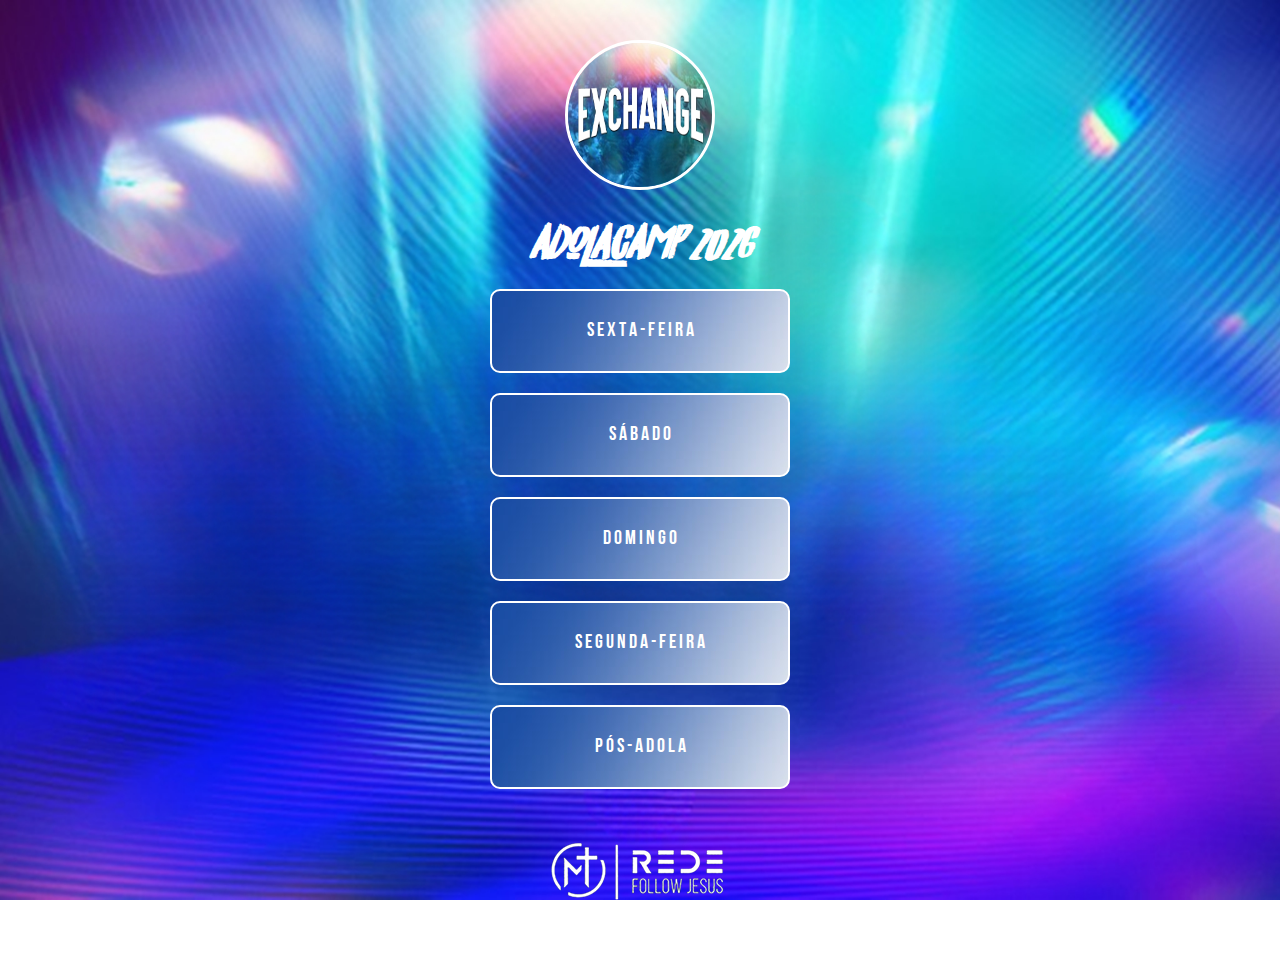
<file: index.html>
<!DOCTYPE html>
<html lang="pt-br">
<head>
    <meta charset="UTF-8">
    <meta http-equiv="X-UA-Compatible" content="IE=edge">
    <meta name="viewport" content="width=device-width">
    <title class="titulo">Exchange 2026</title>
    <link rel="stylesheet" href="style.css">
    <link href="teens.png" rel="icon">
</head>
<body>
    <div class="link-bio">
        <img src="adolacamp2.jpeg" alt="perfil">
        <h1 class="titulo4">ADolACAMp 2026</h1>
        <!--<a class="titulo4" href="https://open.spotify.com/playlist/3jnpVHOuLs0MWDgJXfQBht?si=_IYxUuRvQNqcygaEG5mthQ&pi=u-TB8OnO9pStKd" target="_blank"><h2 class="titulo4">playlist adolacamp</h2></a>-->
        <a class="titulo2" href="sexta.html">S E X T A - F E I R A</a>
        <a class="titulo2" href="sábado.html">S Á B A D O</a>
        <a class="titulo2" href="domingo.html">D O M I N G O</a>
        <a class="titulo2" href="segunda.html">S E G U N D A - F E I R A</a>
        <a class="titulo2" href="https://drive.google.com/drive/folders/1GouSTD5JaxF2aDfQoMBen5en_b9986di?usp=sharing" target="_blank">P Ó S - A D O L A</a>
        <!--<a class="titulo2" href="https://drive.google.com/drive/folders/1rwEZcdUoyk5I5pPwyiAJ81vFU0xY5Too?usp=sharing" target="_blank"><h2>pos adola</h2><h5 class="titulo3">Carregando...</h5></a>-->
    </div>
    <footer class="rodape">
             <img src="rodape.png" alt="rodapee">
    </footer>
</body>
</html>
</file>
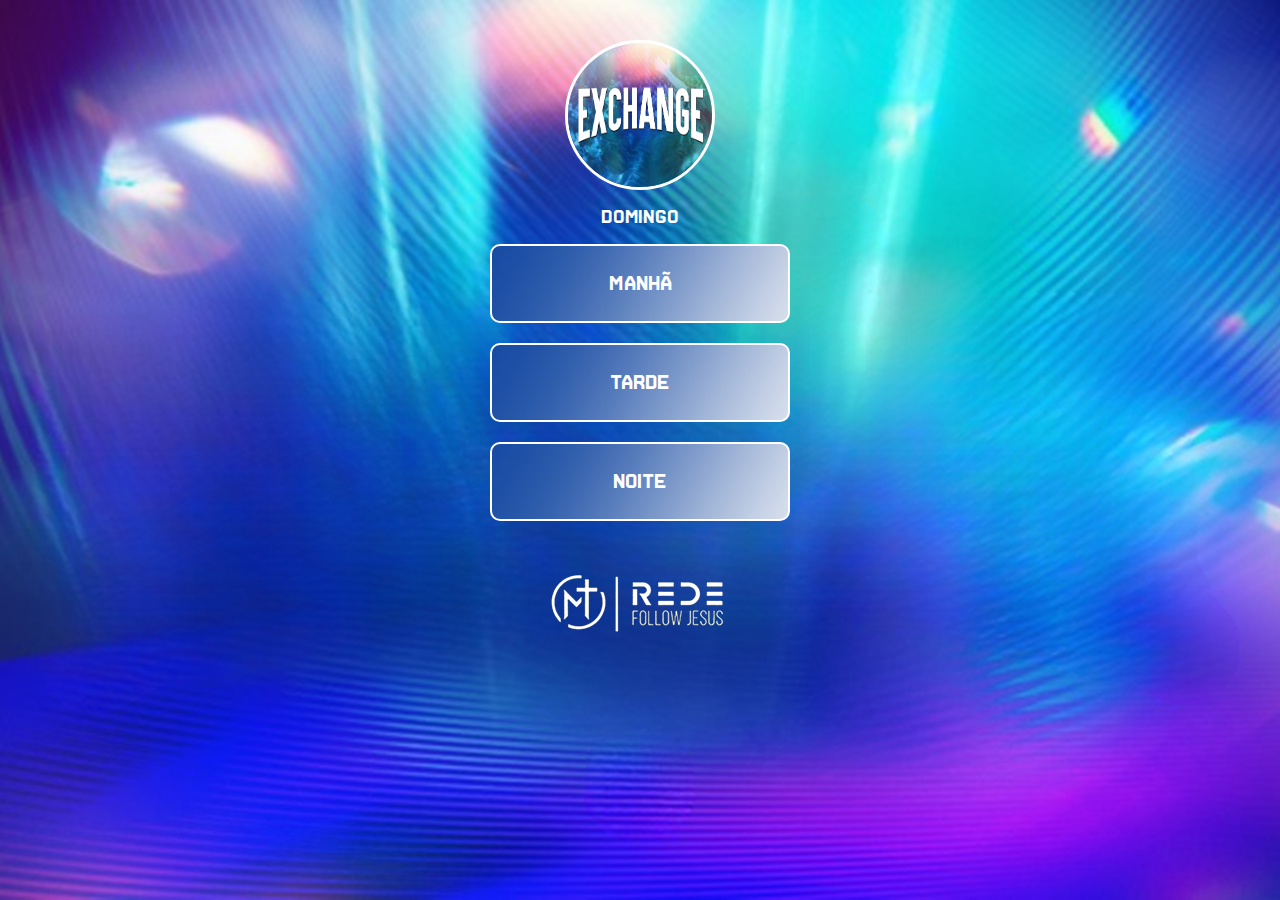
<file: domingo.html>
<!DOCTYPE html>
<html lang="pt-br">
<head>
    <meta charset="UTF-8">
    <meta http-equiv="X-UA-Compatible" content="IE=edge">
    <meta name="viewport" content="width=device-width">
    <title class="titulo">Domingo</title>
    <link rel="stylesheet" href="style.css">
    <link href="teens.png" rel="icon">
</head>
<body>
    <div class="link-bio">
        <img src="adolacamp2.jpeg" alt="perfil">
        <h3 class="titulo">DOMINGO</h3>
        <a class="titulo" href="https://drive.google.com/drive/folders/1E_KYm3KMu1uirfjUbweAr_PIEXO_zw_f?usp=sharing" target="_blank">MANHÃ</a>
        <a class="titulo" href="https://drive.google.com/drive/folders/1DnHFFOWPpQhKOWQTwPCmBCoPUQY0i02K?usp=sharing" target="_blank">TARDE</a>
        <a class="titulo" href="https://drive.google.com/drive/folders/1gOj6AuWVu8dJNNDYyxT10OJkX9ubyZA8?usp=sharing" target="_blank">NOITE</a>
    </div>
    <footer class="rodape">
        <img src="rodape.png" alt="rodapee">
</footer>
</body>
</html>
</file>
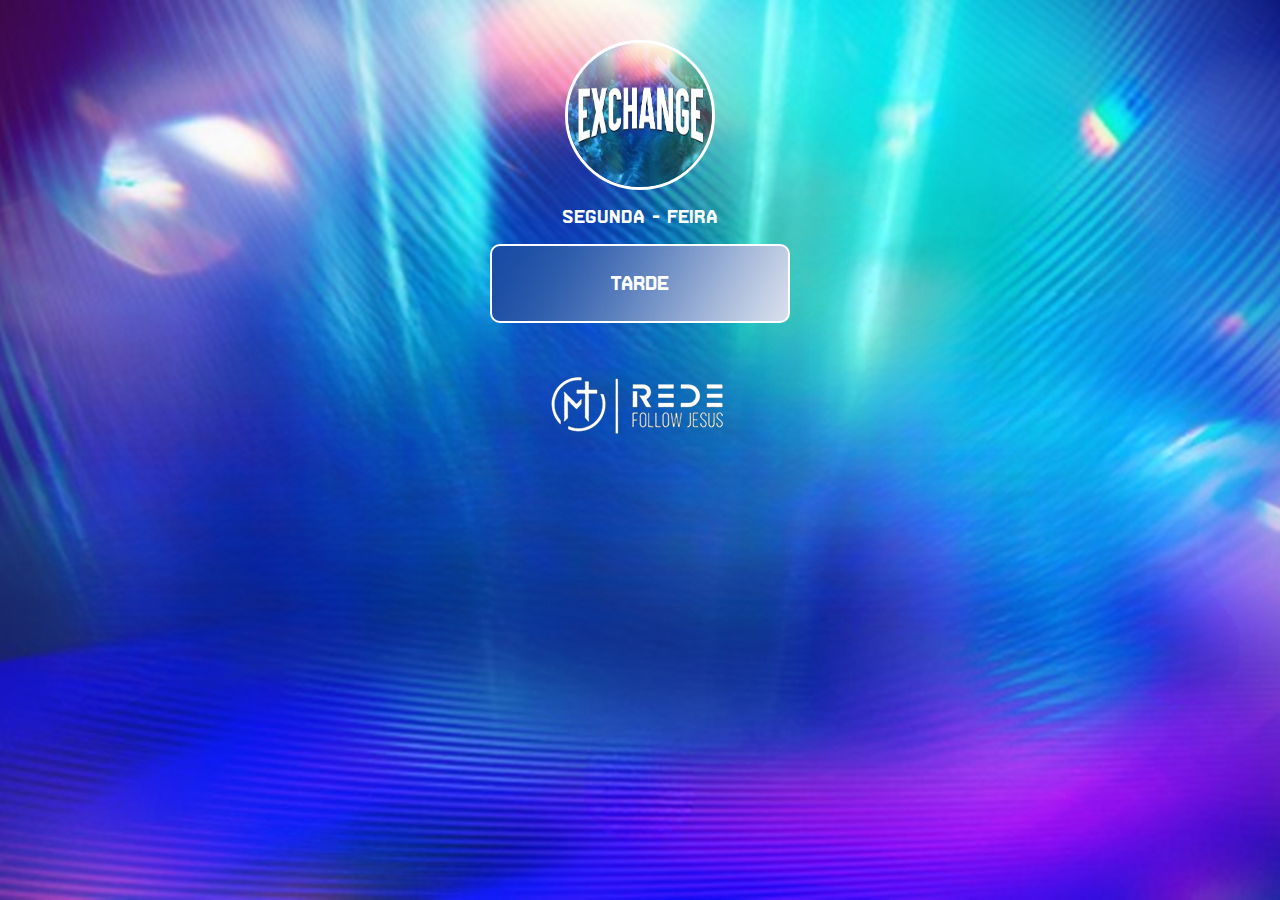
<file: segunda.html>
<!DOCTYPE html>
<html lang="pt-br">
<head>
    <meta charset="UTF-8">
    <meta http-equiv="X-UA-Compatible" content="IE=edge">
    <meta name="viewport" content="width=device-width">
    <title class="titulo">Segunda-feira</title>
    <link rel="stylesheet" href="style.css">
    <link href="teens.png" rel="icon">
</head>
<body>
    <div class="link-bio">
        <img src="adolacamp2.jpeg" alt="perfil">
        <h3 class="titulo">SEGUNDA - FEIRA</h3>
        <a class="titulo" href="https://drive.google.com/drive/folders/1Ba1PTB4Lam5vrM1px1ACRMDGW8Xjd0pU?usp=sharing" target="_blank">TARDE</a>
    </div>
    <footer class="rodape">
        <img src="rodape.png" alt="rodapee">
</footer>
</body>
</html>
</file>
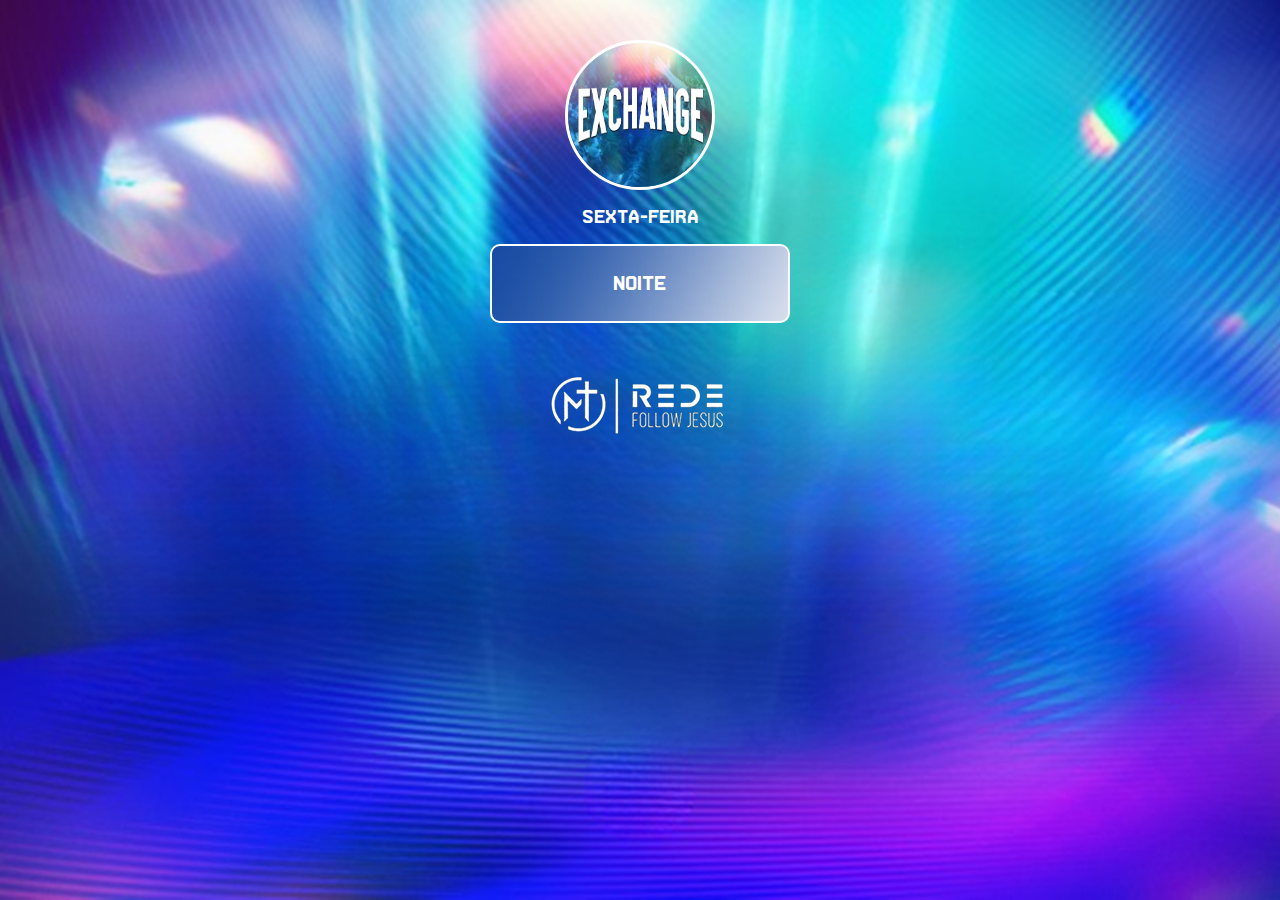
<file: sexta.html>
<!DOCTYPE html>
<html lang="pt-br">
<head>
    <meta charset="UTF-8">
    <meta http-equiv="X-UA-Compatible" content="IE=edge">
    <meta name="viewport" content="width=device-width">
    <title class="titulo">Sexta-feira</title>
    <link rel="stylesheet" href="style.css">
    <link href="teens.png" rel="icon">
</head>
<body>
    <div class="link-bio">
        <img src="adolacamp2.jpeg" alt="perfil">
        <h3 class="titulo">SEXTA-FEIRA</h3>
        <a class="titulo" href="https://drive.google.com/drive/folders/1GLN_Bp8qjBYccI7XGrhIJtSu276zwL5N?usp=sharing" target="_blank">NOITE</a></a>
    </div>
    <footer class="rodape">
        <img src="rodape.png" alt="rodapee">
</footer>
</body>
</html>
</file>
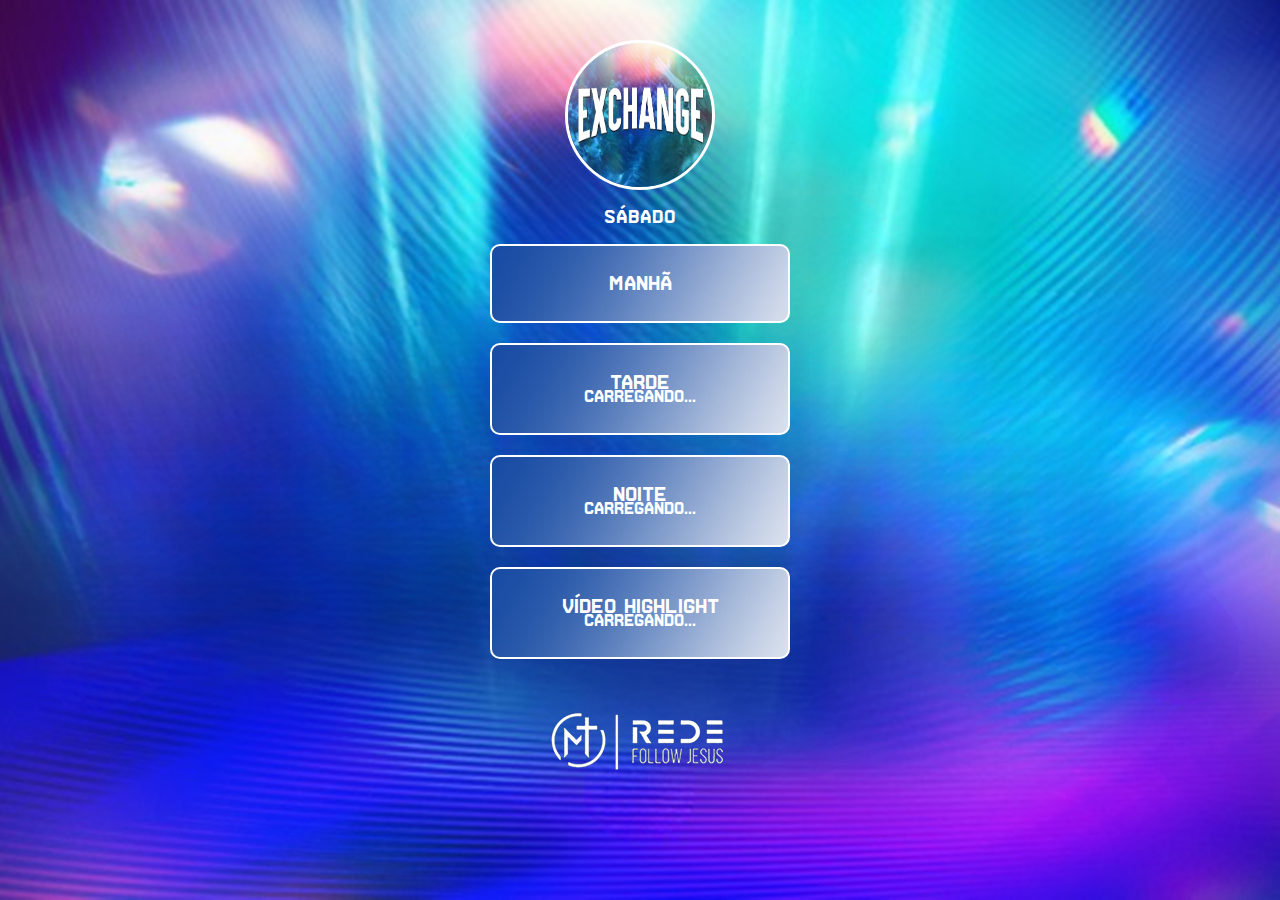
<file: sábado.html>
<!DOCTYPE html>
<html lang="pt-br">
<head>
    <meta charset="UTF-8">
    <meta http-equiv="X-UA-Compatible" content="IE=edge">
    <meta name="viewport" content="width=device-width">
    <title class="titulo">Sábado</title>
    <link rel="stylesheet" href="style.css">
    <link href="teens.png" rel="icon">
</head>
<body>
    <div class="link-bio">
        <img src="adolacamp2.jpeg" alt="perfil">
        <h3 class="titulo">SÁBADO</h3>
        <a class="titulo" href="https://drive.google.com/drive/folders/1nqarKPnSNIgvNJk6aHSlDyvauAZhzjIp?usp=sharing" target="_blank">MANHÃ</a>
        <a class="titulo" href="#" target="_blank">TARDE<h5 class="titulo3">Carregando...</h5></a>
        <a class="titulo" href="#" target="_blank">NOITE<h5 class="titulo3">Carregando...</h5></a>
        <a class="titulo" href="#" target="_blank">VÍDEO HIGHLIGHT<h5 class="titulo3">Carregando...</h5></a>
    </div>
    <footer class="rodape">
        <img src="rodape.png" alt="rodapee">
</footer>
</body>
</html>
</file>
<file: style.css>
* {
    margin: 0;
    padding: 0;
    box-sizing: border-box;
    color: rgb(255, 255, 255);
    font-family: sans-serif;
}

@font-face {
    font-family: Arame;
    src: url(Arame.ttf)
}

@font-face {
    font-family: California;
    src: url(Californiaa.ttf);
}

@font-face {
    font-family: Bebas;
    src: url(Bebas.otf);
}

@font-face {
    font-family: bambe;
    src: url(bambe.otf)
}

body{
    background: url(back.jpg) no-repeat center center fixed;
    -webkit-background-size: cover;
    -moz-background-size: cover;
    -o-background-size: cover;
    background-size: cover;
}

.link-bio {
    display: flex;
    flex-direction: column;
    align-items: center;
    width: 90%;
    margin: 40px auto;
    gap: 20px;
}

.link-bio img{
    width: 150px;
    height: 150px;
    border: solid 3px rgb(255, 255, 255);
    border-radius: 50%;
}

.img1 {
    background: url(serv2.png) no-repeat;
    width: 50px;
    height: 100px;
    text-align: center;
    font-family: havelock;
}

.img2 {
    background: url(spo.jpg) no-repeat;
    width: 50px;
    height: 100px;
    text-align: center;
    font-family: havelock;
}

.link-bio h1{
    font-size: 40px;
}

.link-bio a {
    background: url(back-red.jpg) no-repeat;
    color: rgb(255, 255, 255);
    padding: 30px;
    width: 300px;
    text-decoration: none;
    text-align: center;
    text-transform: uppercase;
    font-size: 20px;
    font-weight: bold;
    border: solid 2px rgb(255, 255, 255);
    border-radius: 10px;
}

.link-bio a:hover {
    background-color: rgb(0, 0, 0);
}

h2 {
    color: rgb(255, 255, 255);
    font-family: California;
}

.titulo {
    text-align: center;
    font-family: Arame;
}

.titulo2 {
    text-align: center;
    font-family: Bebas;
}

.titulo3 {
    text-align: center;
    font-family: Arame;
    color: rgb(255, 255, 255);
}

.titulo4 {
    text-align: center;
    font-family: California;
}

.titulo5 {
    text-align: center;
    font-family: bambe;
}

.rodape {
    text-align: center;
}
</file>
